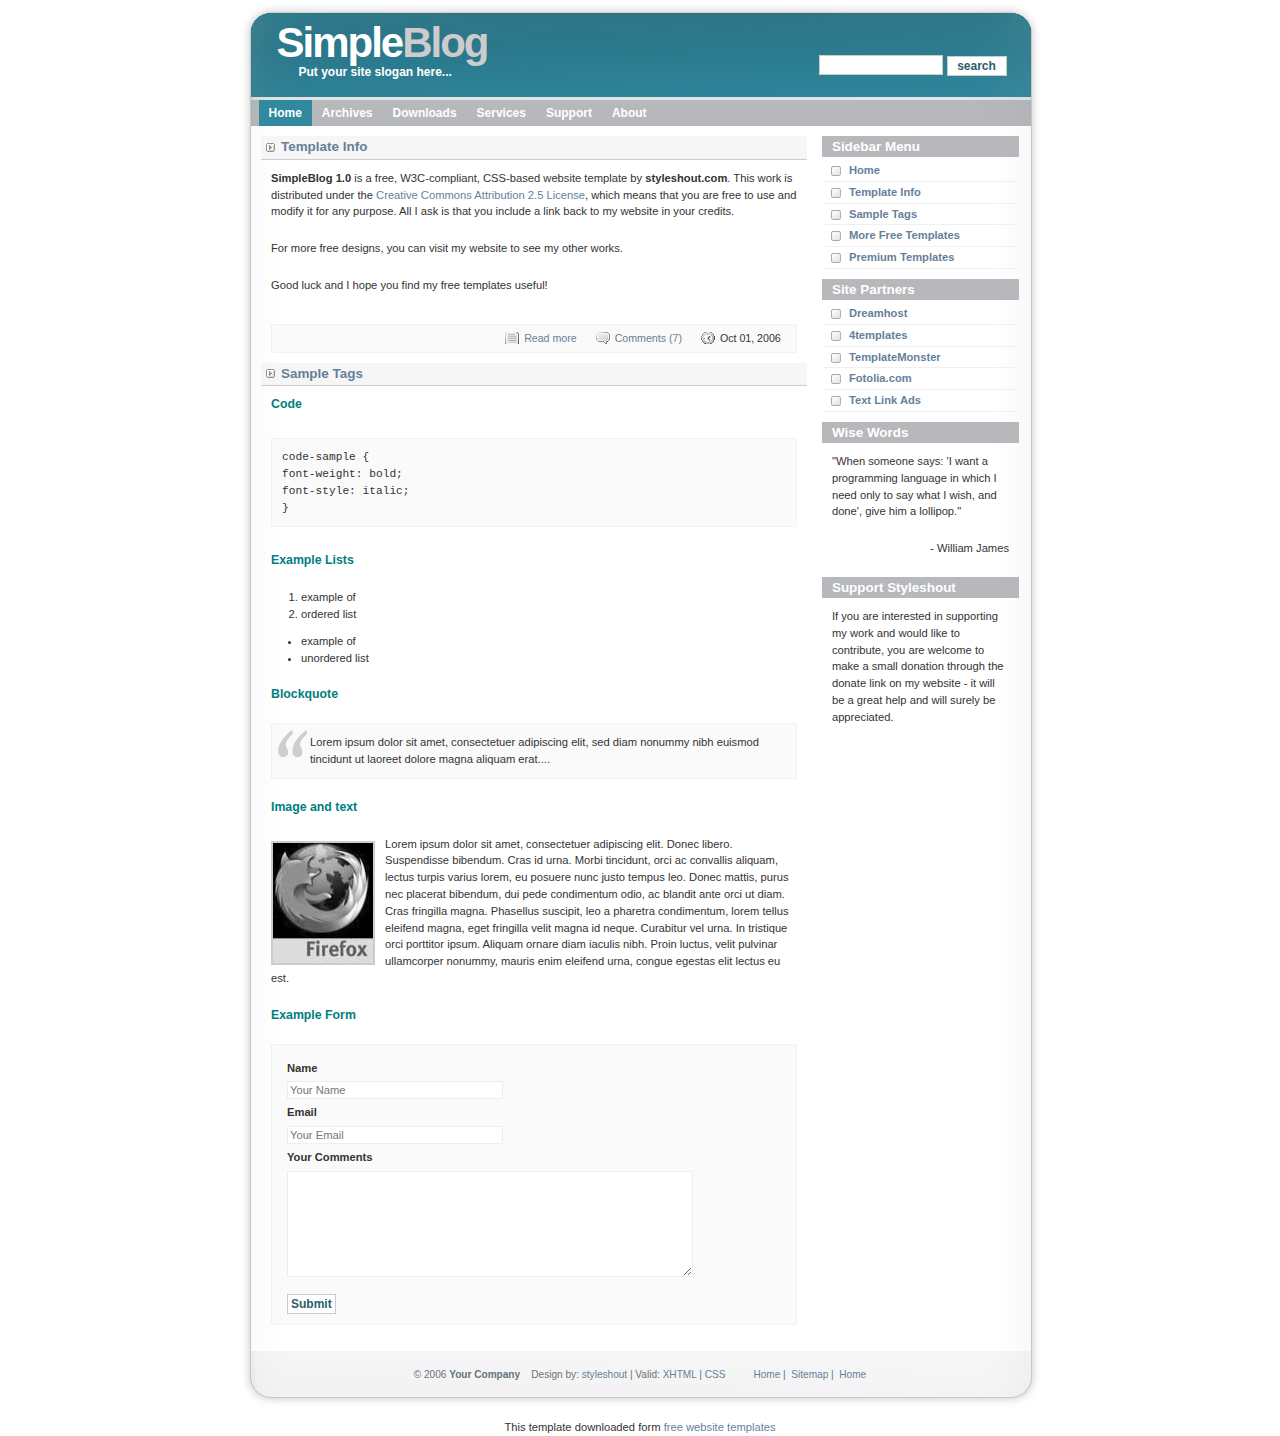
<file: sample_webpage/index.html>
<!DOCTYPE html PUBLIC "-//W3C//DTD XHTML 1.0 Strict//EN" "http://www.w3.org/TR/xhtml1/DTD/xhtml1-strict.dtd">
<html xmlns="http://www.w3.org/1999/xhtml" xml:lang="en" lang="en">

<head>
    <title>SimpleBlog</title>
    <meta http-equiv="Content-Type" content="text/html; charset=iso-8859-1" />
    <link rel="stylesheet" href="images/SimpleBlog.css" type="text/css" />
    <script src="https://ajax.googleapis.com/ajax/libs/jquery/3.1.1/jquery.min.js"></script>
</head>

<body>
    <div id="wrap">
        <div id="header">
            <h1 id="logo">Simple<span class="gray">Blog</span></h1>
            <h2 id="slogan">Put your site slogan here...</h2>
            <div id="searchform">
                <form method="post" class="search" action="http://all-free-download.com/free-website-templates/">
                    <p>
                        <input name="search_query" class="textbox" type="text" />
                        <input name="search" class="button" type="submit" value="search" />
                    </p>
                </form>
            </div>
        </div>
        <div id="menu">
            <ul>
                <li id="current"><a href="http://all-free-download.com/free-website-templates/"><span>Home</span></a></li>
                <li><a href="http://all-free-download.com/free-website-templates/"><span>Archives</span></a></li>
                <li><a href="http://all-free-download.com/free-website-templates/"><span>Downloads</span></a></li>
                <li><a href="http://all-free-download.com/free-website-templates/"><span>Services</span></a></li>
                <li><a href="http://all-free-download.com/free-website-templates/"><span>Support</span></a></li>
                <li><a href="http://all-free-download.com/free-website-templates/"><span>About</span></a></li>
            </ul>
        </div>
        <div id="content-wrap">
            <div id="sidebar">
                <h1>Sidebar Menu</h1>
                <ul class="sidemenu">
                    <li><a href="http://all-free-download.com/free-website-templates/">Home</a></li>
                    <li><a href="#TemplateInfo">Template Info</a></li>
                    <li><a href="#SampleTags">Sample Tags</a></li>
                    <li><a href="http://all-free-download.com/free-website-templates/">More Free Templates</a></li>
                    <li><a href="http://all-free-download.com/free-website-templates/">Premium Templates</a></li>
                </ul>
                <h1>Site Partners</h1>
                <ul class="sidemenu">
                    <li><a href="http://all-free-download.com/free-website-templates/">Dreamhost</a></li>
                    <li><a href="http://all-free-download.com/free-website-templates/">4templates</a></li>
                    <li><a href="http://all-free-download.com/free-website-templates/">TemplateMonster</a></li>
                    <li><a href="http://all-free-download.com/free-website-templates/">Fotolia.com</a></li>
                    <li><a href="http://all-free-download.com/free-website-templates/">Text Link Ads</a></li>
                </ul>
                <h1>Wise Words</h1>
                <p>&quot;Be not afraid of life. Believe that life is worth living, and your belief will help create the fact.&quot; </p>
                <p class="align-right">- William James</p>
                <h1>Support Styleshout</h1>
                <p>If you are interested in supporting my work and would like to contribute, you are welcome to make a small donation through the donate link on my website - it will be a great help and will surely be appreciated.</p>
            </div>
            <div id="main"> <a name="TemplateInfo"></a>
                <h1>Template Info</h1>
                <p><strong>SimpleBlog 1.0</strong> is a free, W3C-compliant, CSS-based website template by <strong>styleshout.com</strong>. This work is distributed under the <a rel="license" target="_blank" href="http://creativecommons.org/licenses/by/2.5/"> Creative Commons Attribution 2.5 License</a>, which means that you are free to use and modify it for any purpose. All I ask is that you include a link back to my website in your credits.</p>
                <p>For more free designs, you can visit my website to see my other works.</p>
                <p>Good luck and I hope you find my free templates useful!</p>
                <p class="post-footer align-right"> <a href="http://all-free-download.com/free-website-templates/" class="readmore">Read more</a> <a href="http://all-free-download.com/free-website-templates/" class="comments">Comments (7)</a> <span class="date">Oct 01, 2006</span> </p>
                <a name="SampleTags"></a>
                <h1>Sample Tags</h1>
                <h3>Code</h3>
                <p><code> code-sample { <br />
                        font-weight: bold;<br />
                        font-style: italic;<br />
                        } </code></p>
                <h3>Example Lists</h3>
                <ol>
                    <li>example of</li>
                    <li>ordered list</li>
                </ol>
                <ul>
                    <li>example of</li>
                    <li>unordered list</li>
                </ul>
                <h3>Blockquote</h3>
                <blockquote>
                    <p>Lorem ipsum dolor sit amet, consectetuer adipiscing elit, sed diam nonummy nibh euismod tincidunt ut laoreet dolore magna aliquam erat....</p>
                </blockquote>
                <h3>Image and text</h3>
                <p><a href="http://all-free-download.com/free-website-templates/"><img src="images/firefox-gray.jpg" width="100" height="120" alt="firefox" class="float-left" /></a> Lorem ipsum dolor sit amet, consectetuer adipiscing elit. Donec libero. Suspendisse bibendum. Cras id urna. Morbi tincidunt, orci ac convallis aliquam, lectus turpis varius lorem, eu posuere nunc justo tempus leo. Donec mattis, purus nec placerat bibendum, dui pede condimentum odio, ac blandit ante orci ut diam. Cras fringilla magna. Phasellus suscipit, leo a pharetra condimentum, lorem tellus eleifend magna, eget fringilla velit magna id neque. Curabitur vel urna. In tristique orci porttitor ipsum. Aliquam ornare diam iaculis nibh. Proin luctus, velit pulvinar ullamcorper nonummy, mauris enim eleifend urna, congue egestas elit lectus eu est. </p>
                <h3>Example Form</h3>
                <form action="http://all-free-download.com/free-website-templates/">
                    <p>
                        <label>Name</label>
                        <input name="dname" value="Your Name" type="text" size="30" />
                        <label>Email</label>
                        <input name="demail" value="Your Email" type="text" size="30" />
                        <label>Your Comments</label>
                        <textarea rows="5" cols="5"></textarea>
                        <br />
                        <input class="button" type="submit" />
                    </p>
                </form>
                <br />
            </div>
        </div>
        <div id="footer">
            <p> &copy; 2006 <strong>Your Company</strong> &nbsp;&nbsp; Design by: <a href="http://www.styleshout.com/">styleshout</a> | Valid: <a href="http://validator.w3.org/check/referer">XHTML</a> | <a href="http://jigsaw.w3.org/css-validator/check/referer">CSS</a> &nbsp;&nbsp;&nbsp;&nbsp;&nbsp;&nbsp;&nbsp;&nbsp; <a href="http://all-free-download.com/free-website-templates/">Home</a>&nbsp;|&nbsp; <a href="http://all-free-download.com/free-website-templates/">Sitemap</a>&nbsp;|&nbsp; <a href="http://all-free-download.com/free-website-templates/">Home</a> </p>
        </div>
    </div>
    <div align=center>This template downloaded form <a href='http://all-free-download.com/free-website-templates/'>free website templates</a>
    </div>
    <!-- my script -->
    <script src="myscript.js"></script>
</body>

</html>
</file>
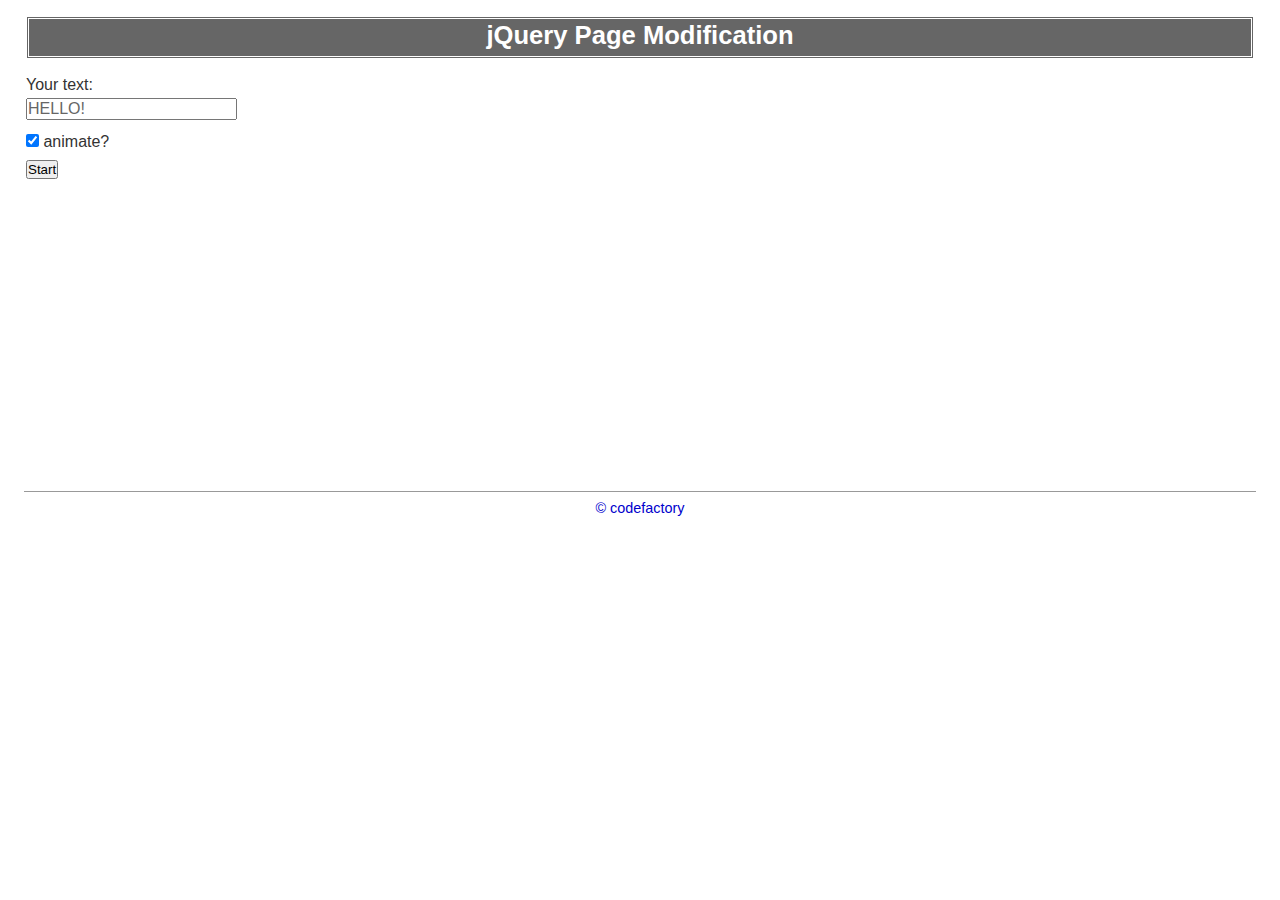
<file: manipulating_html_page_exercise_files/exercise.html>
<!DOCTYPE html>
<html lang="en">
<head>
	<meta charset="UTF-8" />
	<title>Manipulating HTML document</title>
	<link rel="stylesheet" href="styles.css" />

	<script src="https://ajax.googleapis.com/ajax/libs/jquery/3.1.1/jquery.min.js"></script>
</head>
<body>

	<header>
		<h1>jQuery Page Modification</h1>
	</header>
	
	<article>
		
		<form id="myform" action="#" method="get">
			<label for="msg">Your text:</label>
			<input type="text" id="msg" name="msg" value="HELLO!" />
			
			<label><input type="checkbox" id="animate" name="animate" checked="checked" /> animate?</label>
			
			<button>Start</button>
		</form>
		
	</article>

	<footer>
		<p><a href="http://www.codefactory.com/">&copy; codefactory</a></p>
	</footer>

	<!-- my script -->
	<script src="myscript.js"></script>

</body>
</html>
</file>
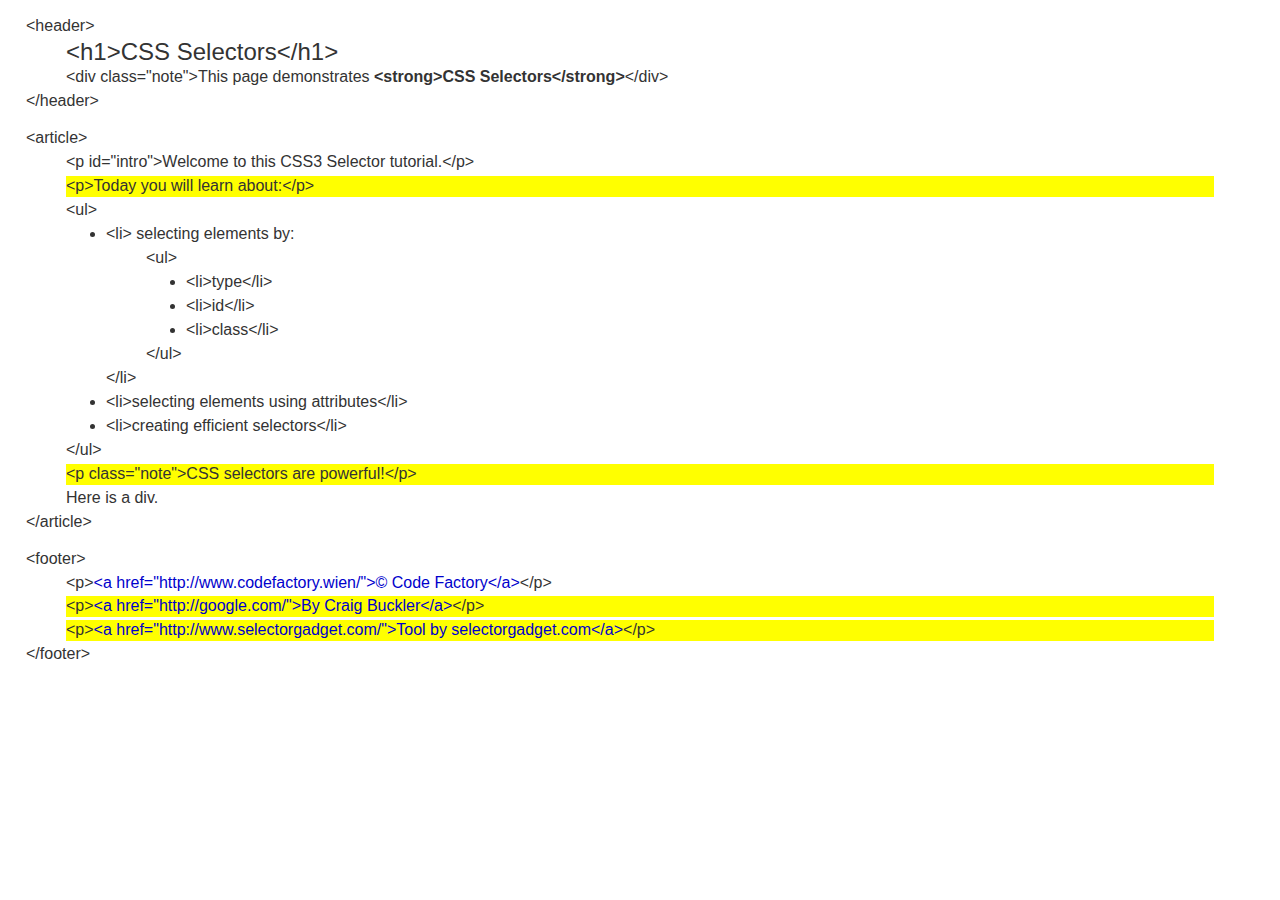
<file: selectors_exercise (2)/example.html>
<!DOCTYPE html>
<html lang="en">
<head>
	<meta charset="UTF-8" />
	<title>CSS Selectors</title>
	<link rel="stylesheet" href="styles.css" />
</head>
<body>

	<header>&lt;header&gt;
		<h1>&lt;h1&gt;CSS Selectors&lt;/h1&gt;</h1>
		<div class="note">&lt;div class=&quot;note&quot;&gt;This page demonstrates <strong>&lt;strong&gt;CSS Selectors&lt;/strong&gt;</strong>&lt;/div&gt;</div>
		&lt;/header&gt;

		<script src="https://ajax.googleapis.com/ajax/libs/jquery/3.1.1/jquery.min.js"></script>
	</header>

	<article>&lt;article&gt;

		<p id="intro">&lt;p id=&quot;intro&quot;&gt;Welcome to this CSS3 Selector tutorial.&lt;/p&gt;</p>

		<p>&lt;p&gt;Today you will learn about:&lt;/p&gt;</p>

		<ul>&lt;ul&gt;
			<li>&lt;li&gt;
				selecting elements by:
				<ul>&lt;ul&gt;
					<li>&lt;li&gt;type&lt;/li&gt;</li>
					<li>&lt;li&gt;id&lt;/li&gt;</li>
					<li>&lt;li&gt;class&lt;/li&gt;</li>
					&lt;/ul&gt;</ul>
					&lt;/li&gt;</li>
					<li>&lt;li&gt;selecting elements using attributes&lt;/li&gt;</li>
					<li>&lt;li&gt;creating efficient selectors&lt;/li&gt;</li>
					&lt;/ul&gt;</ul>

					<p class="note">&lt;p class=&quot;note&quot;&gt;CSS selectors are powerful!&lt;/p&gt;</p>

					<div>Here is a div.</div>
					&lt;/article&gt;</article>

					<footer>&lt;footer&gt;
						<p>&lt;p&gt;<a href="http://www.codefactory.wien/">&lt;a href=&quot;http://www.codefactory.wien/&quot;&gt;&copy; Code Factory&lt;/a&gt;</a>&lt;/p&gt;</p>
						<p>&lt;p&gt;<a href="http://google.com/">&lt;a href=&quot;http://google.com/&quot;&gt;By Craig Buckler&lt;/a&gt;</a>&lt;/p&gt;</p>
						<p>&lt;p&gt;<a href="http://www.selectorgadget.com/">&lt;a href=&quot;http://www.selectorgadget.com/&quot;&gt;Tool by selectorgadget.com&lt;/a&gt;</a>&lt;/p&gt;</p>
						&lt;/footer&gt;</footer>

						<!-- my script -->
						<script src="myscript.js"></script>

					</body>
					</html>
</file>
<file: sample_webpage/images/SimpleBlog.css>
/********************************************
   AUTHOR:  			Erwin Aligam 
   WEBSITE:   			http://www.styleshout.com/
   TEMPLATE NAME: 	SimpleBlog 1.0
	TEMPLATE CODE: 	S-0007
   VERSION:          1.0          	
 *******************************************/
 
/********************************************
   HTML ELEMENTS
********************************************/ 

/* Top Elements */
* { margin: 0; padding: 0; }

body {
	background: #FFF;
	font: normal 70%/1.5em Verdana, Tahoma, Verdana, sans-serif;
	color: #333; 
	text-align: center;
}
/* links */
a {
	background: inherit;
	text-decoration: none;
	color: #667F99;	
}
a:hover {
	background: inherit;
	color: #996800; 
}
/* headers */
h1, h2, h3 {
	font-family: Verdana, Tahoma, 'Trebuchet MS', Sans-serif;
	font-weight: Bold; 		
}
h1 { font-size: 120%; }
h2 { font-size: 110%; text-transform: uppercase; }
h3 { font-size: 110%; color: #007E80; }

h1, h2, h3, p {
	margin: 0;
	padding: 10px;		
}
ul, ol {
	margin: 10px 20px;
	padding: 0 20px;
}

/* images */
img {
	border: 2px solid #CCC;
}
img.float-right {
  margin: 5px 0px 5px 10px;  
}
img.float-left {
  margin: 5px 10px 5px 0px;
}

code {
  margin: 5px 0;
  padding: 10px;
  text-align: left;
  display: block;
  overflow: auto;  
  font: 500 1em/1.5em 'Lucida Console', 'courier new', monospace ;
  /* white-space: pre; */
  background: #FAFAFA;
  border: 1px solid #f2f2f2;  
}
acronym {
  cursor: help;
  border-bottom: 1px solid #777;
}

/* blockquote */
blockquote {
	margin: 10px;
 	padding: 0 0 0 28px;  
   border: 1px solid #f2f2f2; 
  	background: #FAFAFA url(quote.gif) no-repeat 5px 5px;    
}

/* form elements */
form {
	margin:10px; padding: 0 5px;
	border: 1px solid #f2f2f2; 
	background-color: #FAFAFA; 
}
label {
	display:block;
	font-weight:bold;
	margin:5px 0;
}
input {
	padding:2px;
	border:1px solid #eee;
	font: normal 1em Verdana, sans-serif;
	color:#777;
}
textarea {
	width:400px;
	padding:2px;
	font: normal 1em Verdana, sans-serif;
	border:1px solid #eee;
	height:100px;
	display:block;
	color:#777;
}
input.button { 
	margin: 0; 
	font: bolder 12px Arial, Sans-serif; 
	border: 1px solid #CCC; 
	padding: 2px 3px; 
	background: #FFF;
	color: #275F6C;
}
/* search form */
form.search {
	padding: 0; margin: 0; 
	vertical-align: bottom;
	border: none;
	background-color: transparent;
}
form.search input.textbox { 
	margin: 0; padding: 1px;
	width: 120px;
	border: 1px solid #CCC; 
	background: #FFF;
	color: #333; 
}
form.search input.button {
	height: 20px;
	padding: 1px 3px;
	width: 60px;
}

/********************************************
   LAYOUT
********************************************/ 
#wrap {
	width: 833px;
	background: url(bg.jpg) repeat-y center top;
	margin: 0 auto;
	text-align: left;
}
#content-wrap {
	position: relative;
	width: 91%;
	margin: 0 auto;
	padding: 0;	
}
/* header */
#header {
	position: relative;
	width: 833px;
	height: 100px;
	background: #FFF url(header.jpg) no-repeat center top;
	margin: 0; padding: 0;
	font-size: 14px;
	color: #FFF;
}
#header h1#logo {
	position: absolute;
	margin: 0; padding: 0;
	font: bold 42px 'Trebuchet MS', Arial, Sans-serif;
	letter-spacing: -2px;
	color: #FFF;
	text-transform: none;
	
	/* change the values of top and Left to adjust the position of the logo*/
	top: 19px; left: 53px;	
}
#header h2#slogan {
	position: absolute;
	z-index: 9999999;
	margin: 0; padding: 0;
	font: bold 12px 'Trebuchet MS', Arial, Sans-serif;
	text-transform: none;
	color: #FFF;
	
	/* change the values of top and Left to adjust the position of the slogan*/
	top: 65px; left:75px;			
}
#header #searchform {
	float: right;
	padding: 45px 40px 0 0;
	display: inline;
}
/* menu */
#menu {
	clear: both;
	width: 833px;
	height: 26px;
	background: #FFF url(menubg.jpg) repeat-y;
	margin: 0;
	font: bolder 12px/26px Tahoma, Verdana, Arial, Sans-Serif;			
}
#menu ul{
	margin: 0; padding: 0 0 0 35px;
}
#menu ul li {
	float: left;
	list-style: none;		
}
#menu ul li a {
	display: block;
	text-decoration: none;	
	padding: 0 10px;
	background: inherit;
	color: #FFF;
}
#menu ul li a:hover {
   background: #FFF; 
	color: #333;  
}
#menu ul li#current a {	
	background: #30899F; 
	color: #FFF;	
}

/* Main */
#main {
	float: left;	
	width: 72%;
	padding: 0;	margin: 0;	
}
#main h1 {
	color: #667F99; 
	border-bottom: 1px solid #CCCCCC;
	background: #F6F6F6 url(arrow.gif) no-repeat 5px 50%;	
	padding: 3px 0 3px 20px;	
	margin: 10px 0 0 0;
}

.post-footer {
	background-color: #FAFAFA;
	padding: 5px; margin: 20px 10px 0 10px;
	border: 1px solid #f2f2f2;
	font-size: 95%;	
}
.post-footer .date {
	background: url(clock.gif) no-repeat left center;
	padding-left: 20px; margin: 0 10px 0 5px;
}
.post-footer .comments {
	background: url(comment.gif) no-repeat left center;
	padding-left: 20px; margin: 0 10px 0 5px;
}
.post-footer .readmore {
	background: url(page.gif) no-repeat left center;
	padding-left: 20px; margin: 0 10px 0 5px;
}

/* sidebar */
#sidebar {
	float: right;
	width: 26%;
	padding: 0; margin: 0;		
}	
#sidebar h1 {
	margin: 10px 0 0 0; 
	padding: 3px 10px; 
	font: bold 120% Tahoma, Verdana, Sans-Serif;	
	color: #FFF;	
	background: #B6B8BB;	
}
#sidebar ul.sidemenu {
	list-style: none;
	text-align: left;
	margin: 3px 0px 8px 0; padding: 0;
	text-decoration: none;	
}
#sidebar ul.sidemenu li {
	border-bottom: 1px solid #EFF0F1;
	background: url(bullet.gif) no-repeat 2px 3px ;
	padding: 2px 0 2px 25px;
	margin: 0 2px;			 
}

* html body #sidebar ul.sidemenu li { height: 1%; }

#sidebar ul.sidemenu a {
	font-weight: bold;
	padding: 2px 0; 		
	background: none;
}

/* footer */
#footer {
	clear: both;
	color: #66737B;
	font: normal 90% Verdana, Tahoma, sans-serif;
	background: #FFF url(footerbg.jpg) no-repeat center top;	
	width: 833px;
	height: 60px;
	text-align: center;
	padding: 8px 0 0 0;
	margin: 0 auto;	
}
#footer a { text-decoration: none; }

/* alignment classes */
.float-left  { float: left; }
.float-right { float: right; }
.align-left  { text-align: left; }
.align-right { text-align: right; }

/* additional classes */
.clear { clear: both; }
.gray { color: #CCC; }
</file>
<file: manipulating_html_page_exercise_files/styles.css>
*
{
	padding: 0;
	margin: 0;
}

body 
{
	font: normal 100%/1.3em sans-serif; 
	margin: 10px; 
	color: #333; 
	background-color: #fff;
}

header, article, footer, section
{
	display: block;
	margin: 1em;
}

article
{
	height: 400px;
}

header
{
	font-weight: bold;
	text-align: center;
	padding: 6px;
	color: #fff;
	background-color: #666;
	border: 3px double #fff;
}

footer
{
	font-size: 0.9em;
	text-align: center;
	padding: 6px;
	border-top: 1px solid #999;
}

div.box
{
	width: 6em;
	height: 4em;
	font-weight: bold;
	line-height: 4em;
	text-align: center;
	margin: 5px;
	color: #fff;
	background-color: #00c;
	overflow: visible;
	border-radius: 5px;
}

h1
{
	font-size: 1.6em;
	margin-bottom: 4px;
}

ul
{
	list-style-type: disc;
	margin: 1em 3em;
}

li
{
	margin: 0.8em 0;
}

a
{
	text-decoration: none;
	color: #00c;
	margin: 0;
}

img
{
	float: right;
}

fieldset
{
	padding: 20px;
	margin: 1em 0;
	border: 1px solid #ccc;
	border-radius: 5px;
}

legend
{
	font-size: 1.2em;
	font-weight: normal;
	padding: 0 1em;
	color: #333;
}

label
{
	clear: both;
	display: block;
	margin: 2px 0;
}

input, textarea, select
{
	font-family: arial;
	font-size: 1em;
	margin-bottom: 10px;
	color: #666;
}

input[type="radio"]
{
	margin-bottom: 2px;
}
</file>
<file: selectors_exercise (2)/styles.css>
*
{
	padding: 0;
	margin: 0;
	cursor: default;
}

body 
{
	font: normal 100%/1.3em sans-serif; 
	margin: 10px; 
	color: #333; 
	background-color: #fff;
}

header, article, footer
{
	margin: 1em;
}

header *, article *, footer *
{
	margin: 0.2em 40px;
}

h1
{
	font-size: 1.5em;
	font-weight: normal;
}

ul
{
	list-style-type: disc;
}

a
{
	text-decoration: none;
	color: #00c;
	margin: 0;
}

strong
{
	margin: 0;
}
</file>
